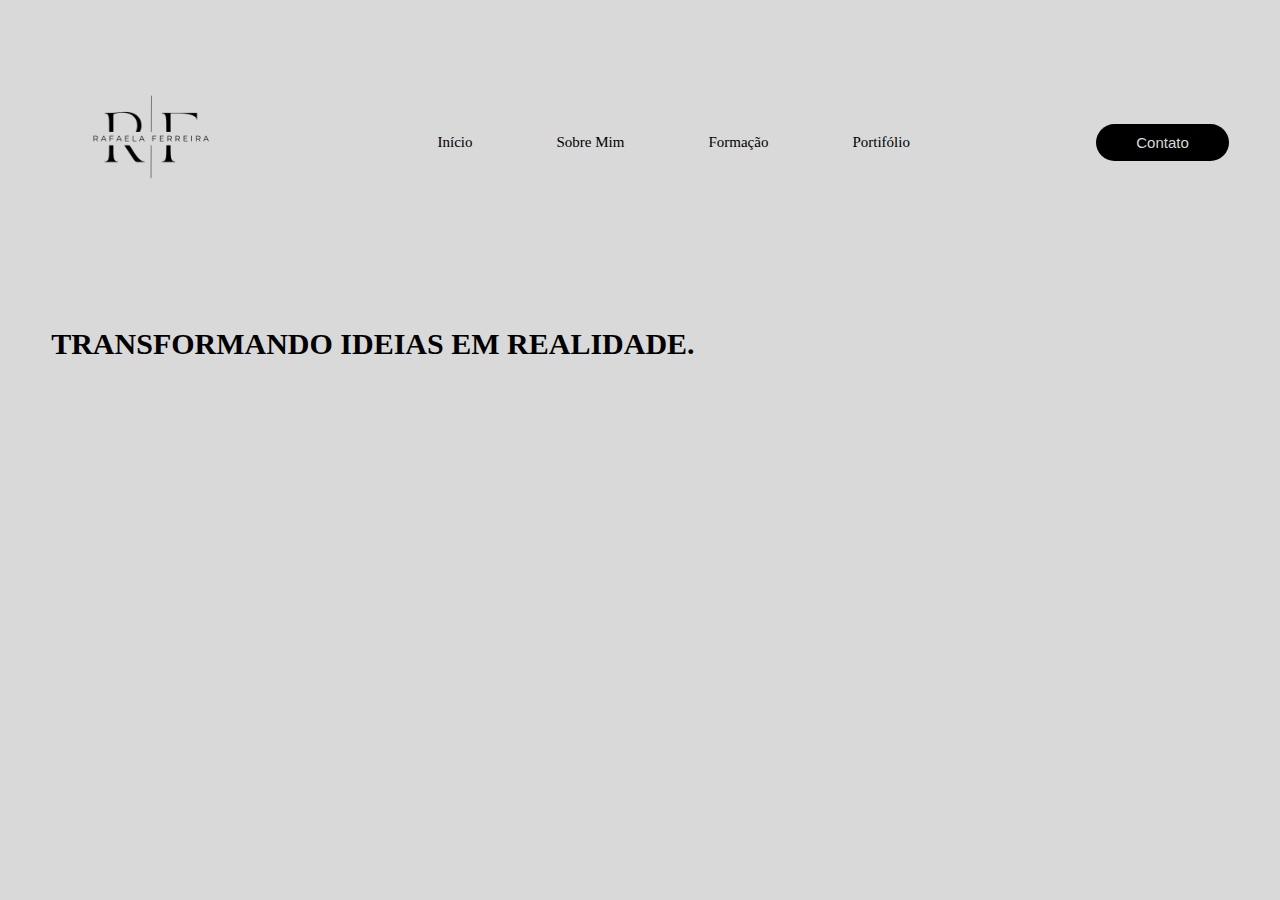
<file: index.html>
<!DOCTYPE html>
<html lang="pt-br">

<head>
    <meta charset="UTF-8">
    <meta name="viewport" content="width=device-width, initial-scale=1.0">
    <!--INICIO GOOGLE FONTES-->
    <link rel="preconnect" href="https://fonts.googleapis.com">
    <link rel="preconnect" href="https://fonts.gstatic.com" crossorigin>
    <link href="https://fonts.googleapis.com/css2?family=Poppins:ital,wght@0,100;0,200;0,300;0,400;0,500;0,600;0,700;0,800;0,900;1,100;1,200;1,300;1,400;1,500;1,600;1,700;1,800;1,900&display=swap" rel="stylesheet">
    <!--FIM GOOGLE FONTES-->
    <link rel="stylesheet" href="style.css" />
    <title>Rafaela Cristina Ferreira</title>
</head>

<body>
    <header>
        <div class="interface">
            <div class="log">
                <a href="#">
                    <img src="img/Logo rf.png" alt="" width="200" height="200">
                </a>
            </div>
            <!--logo do site-->

            <nav class="menu-desktop">
                <ul>
                    <li><a href="inicio.html">Início</a></li>
                    <li><a href="Sobre-mim.html">Sobre Mim</a></li>
                    <li><a href="Formação.html">Formação</a></li>
                    <li><a href="Portifolio.html">Portifólio</a></li>
                </ul>
            </nav>

            <div class="btn-contato">
                <a href="Fomulario-contato.html">
                    <button>Contato</button>
                </a>
            </div>
            <!--btn-contato-->
        </div>
        <!--interface-->
    </header>

    <main>
        <section class="topo-do-site">
            <!--topo do site-->
            <div class="interface">
                <div class="flex">
                    <div class="txt-topo-site">
                        <h1> TRANSFORMANDO IDEIAS EM REALIDADE<span>.</span></h1>
                        <p></p>
                    </div>
                    <!--txt topo do site-->
                </div>
                <!--flex-->
            </div>
            <!--interface-->
        </section>
        <!--topo do site-->



    </main>


</body>

</html>
</file>
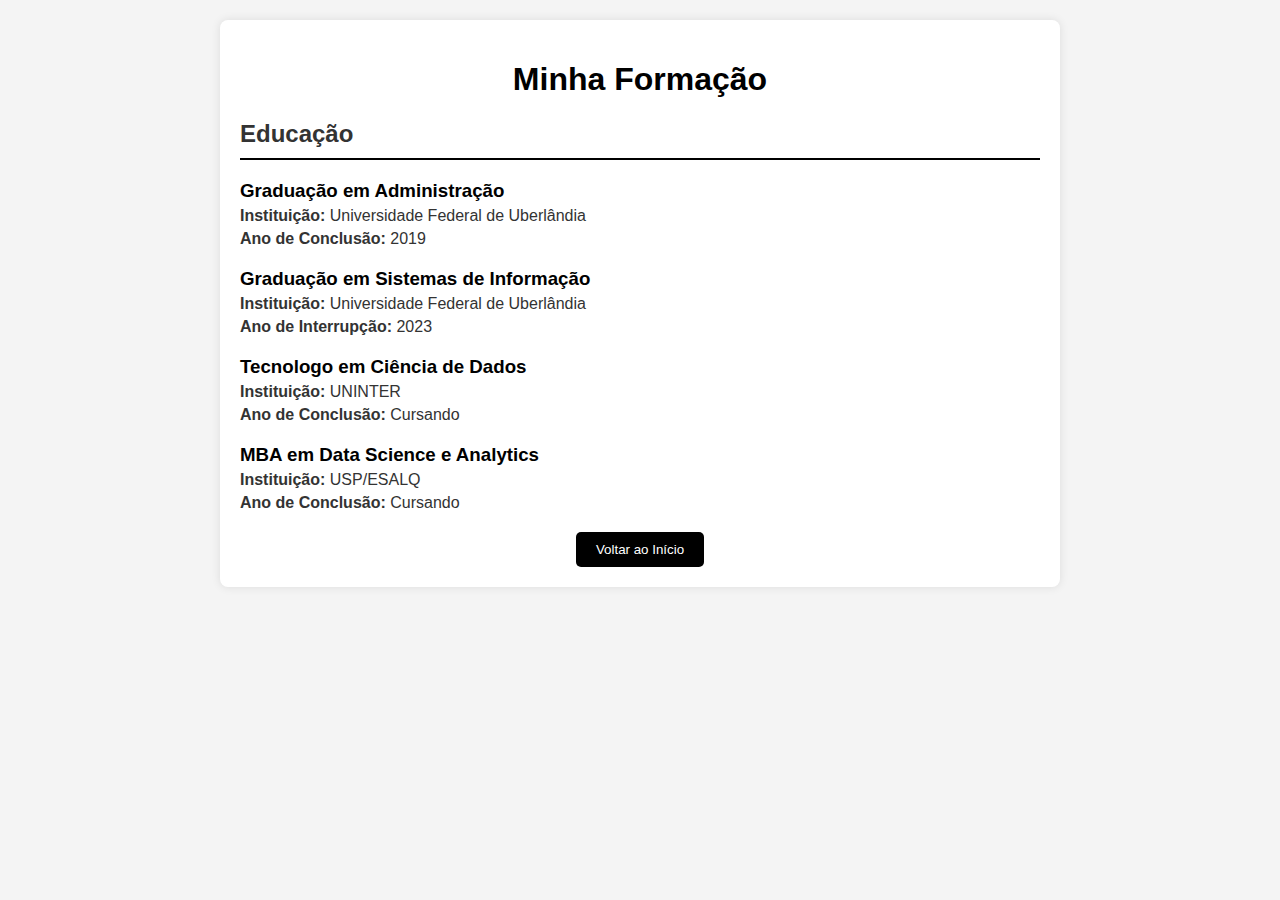
<file: Formação.html>
<!DOCTYPE html>
<html lang="pt-BR">

<head>
    <meta charset="UTF-8">
    <meta name="viewport" content="width=device-width, initial-scale=1.0">
    <title>Minha Formação</title>
    <style>
        body {
            font-family: Arial, sans-serif;
            margin: 0;
            padding: 0;
            background-color: #f4f4f4;
            color: #333;
        }
        
        .container {
            max-width: 800px;
            margin: 20px auto;
            padding: 20px;
            background-color: #fff;
            border-radius: 8px;
            box-shadow: 0 0 10px rgba(0, 0, 0, 0.1);
        }
        
        h1 {
            text-align: center;
            color: black;
        }
        
        .education {
            margin-top: 20px;
        }
        
        .education h2 {
            border-bottom: 2px solid black;
            padding-bottom: 10px;
            margin-bottom: 20px;
        }
        
        .education-item {
            margin-bottom: 20px;
        }
        
        .education-item h3 {
            margin: 0;
            color: black;
        }
        
        .education-item p {
            margin: 5px 0;
        }
        
        .back-to-top {
            text-align: center;
            margin-top: 20px;
        }
        
        .back-to-top button {
            padding: 10px 20px;
            background-color: black;
            color: white;
            border: none;
            border-radius: 5px;
            cursor: pointer;
        }
        
        .back-to-top button:hover {
            background-color: black;
        }
    </style>
    <script>
        function scrollToTop() {
            window.scrollTo({
                top: 0,
                behavior: 'smooth'
            });
        }
    </script>
</head>

<body>
    <div class="container">
        <h1>Minha Formação</h1>
        <div class="education">
            <h2>Educação</h2>
            <div class="education-item">
                <h3>Graduação em Administração </h3>
                <p><strong>Instituição:</strong> Universidade Federal de Uberlândia</p>
                <p><strong>Ano de Conclusão:</strong> 2019</p>
            </div>
            <div class="education-item">
                <h3>Graduação em Sistemas de Informação </h3>
                <p><strong>Instituição:</strong> Universidade Federal de Uberlândia</p>
                <p><strong>Ano de Interrupção:</strong> 2023</p>

            </div>
            <div class="education-item">
                <h3>Tecnologo em Ciência de Dados</h3>
                <p><strong>Instituição:</strong> UNINTER </p>
                <p><strong>Ano de Conclusão:</strong> Cursando </p>

            </div>
            <div class="education-item">
                <h3>MBA em Data Science e Analytics</h3>
                <p><strong>Instituição:</strong> USP/ESALQ</p>
                <p><strong>Ano de Conclusão:</strong> Cursando</p>

            </div>
        </div>
        <div class="back-to-top">
            <button onclick="scrollToTop()">Voltar ao Início
                <a href="inicio.html"></a>         
            </button>
        </div>
    </div>
</body>

</html>
</file>
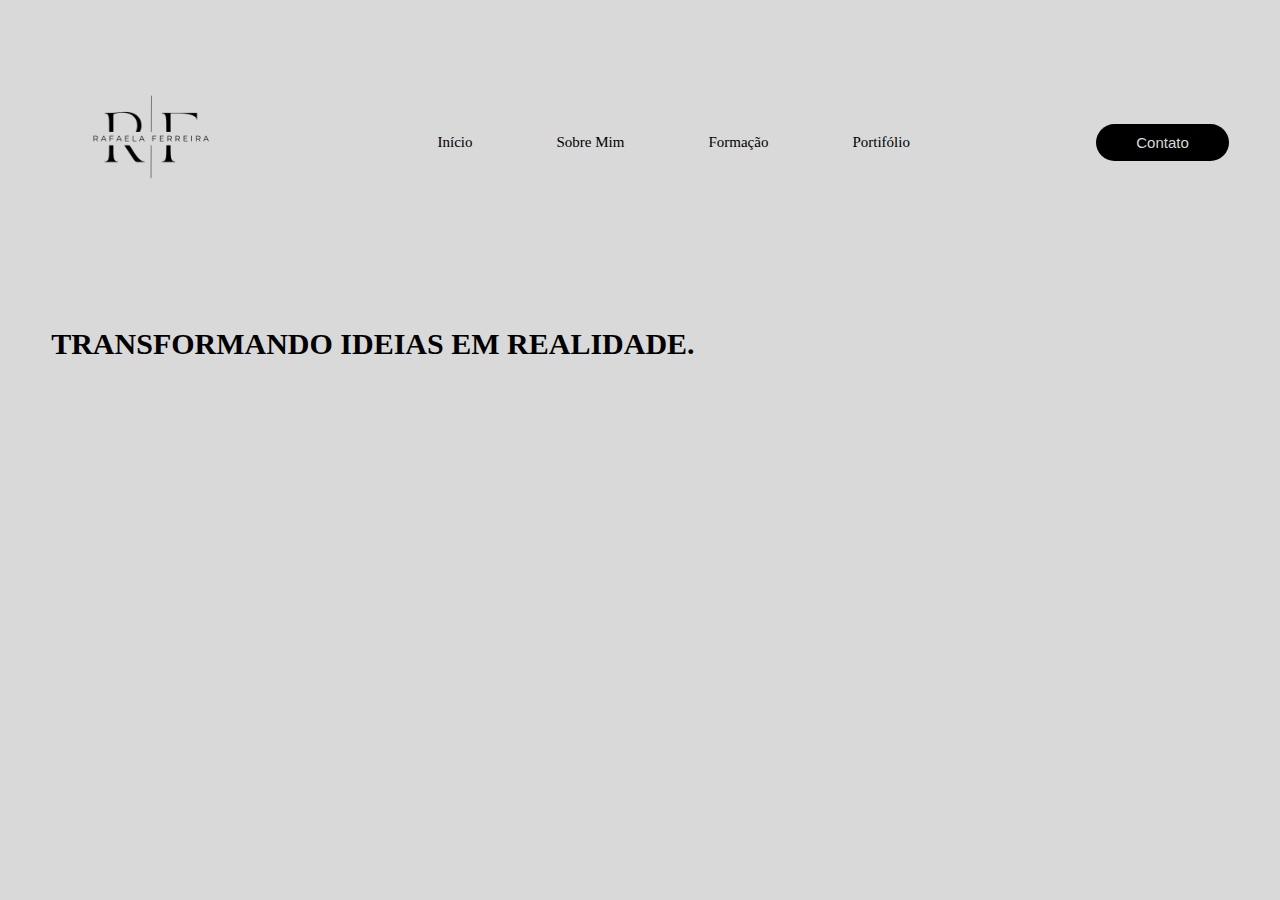
<file: inicio.html>
<!DOCTYPE html>
<html lang="pt-br">

<head>
    <meta charset="UTF-8">
    <meta name="viewport" content="width=device-width, initial-scale=1.0">
    <!--INICIO GOOGLE FONTES-->
    <link rel="preconnect" href="https://fonts.googleapis.com">
    <link rel="preconnect" href="https://fonts.gstatic.com" crossorigin>
    <link href="https://fonts.googleapis.com/css2?family=Poppins:ital,wght@0,100;0,200;0,300;0,400;0,500;0,600;0,700;0,800;0,900;1,100;1,200;1,300;1,400;1,500;1,600;1,700;1,800;1,900&display=swap" rel="stylesheet">
    <!--FIM GOOGLE FONTES-->
    <link rel="stylesheet" href="style.css" />
    <title>Rafaela Cristina Ferreira</title>
</head>

<body>
    <header>
        <div class="interface">
            <div class="log">
                <a href="#">
                    <img src="img/Logo rf.png" alt="" width="200" height="200">
                </a>
            </div>
            <!--logo do site-->

            <nav class="menu-desktop">
                <ul>
                    <li><a href="#">Início</a></li>
                    <li><a href="#">Sobre Mim</a></li>
                    <li><a href="#">Formação</a></li>
                    <li><a href="#">Portifólio</a></li>
                </ul>
            </nav>

            <div class="btn-contato">
                <a href="#">
                    <button>Contato</button>
                </a>
            </div>
            <!--btn-contato-->
        </div>
        <!--interface-->
    </header>

    <main>
        <section class="topo-do-site">
            <!--topo do site-->
            <div class="interface">
                <div class="flex">
                    <div class="txt-topo-site">
                        <h1> TRANSFORMANDO IDEIAS EM REALIDADE<span>.</span></h1>
                        <p></p>
                        <div class="btn-contato">
                            <a href="Fomulario-contato.html">
                            </a>
                        </div>
                    </div>
                    <!--txt topo do site-->
                </div>
                <!--flex-->
            </div>
            <!--interface-->
        </section>
        <!--topo do site-->



    </main>


</body>

</html>
</file>
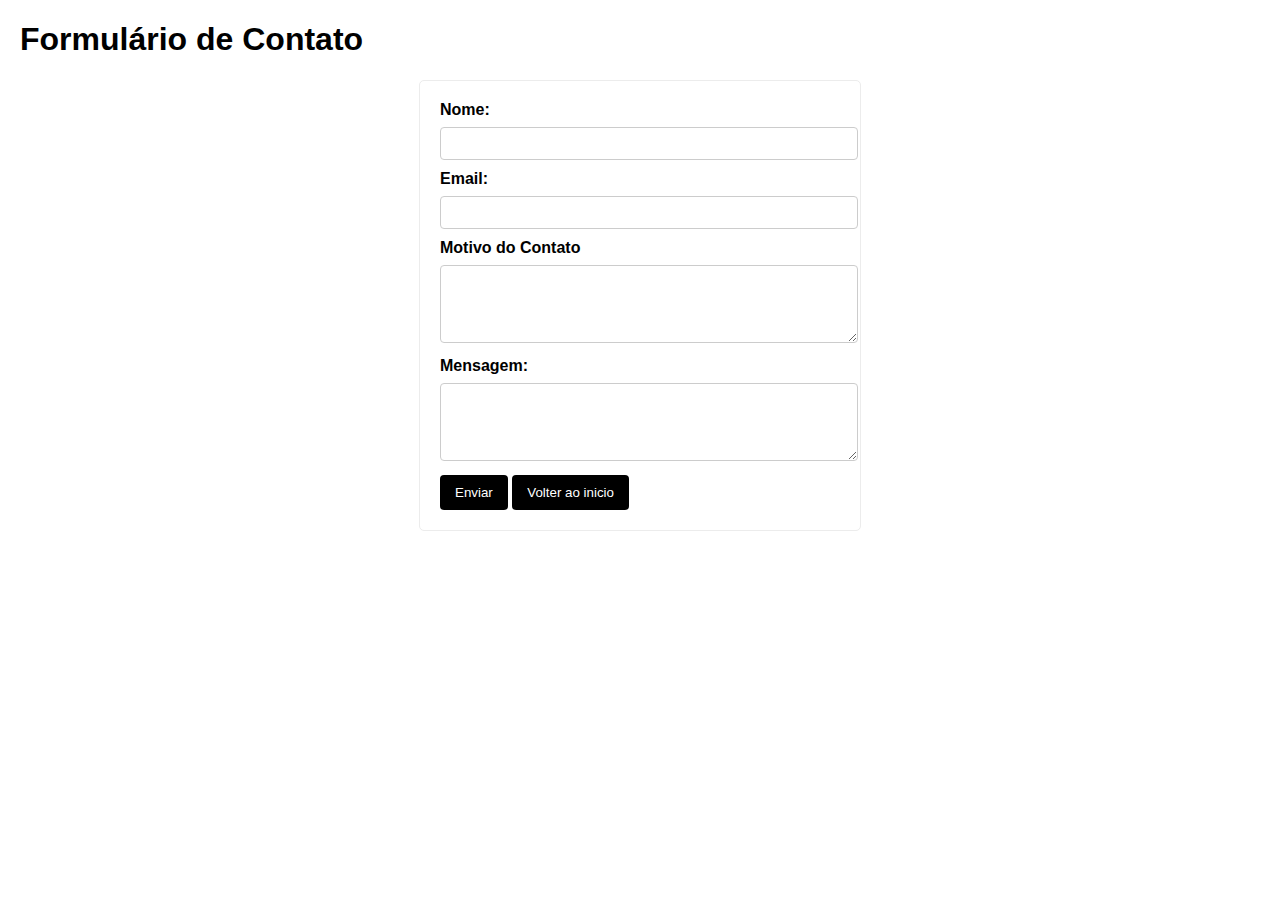
<file: Portifolio.html>
<!DOCTYPE html>
<html lang="pt-br">

<head>
    <meta charset="UTF-8">
    <meta name="viewport" content="width=device-width, initial-scale=1.0">
    <title>Formulário de Contato</title>
    <style>
        body {
            font-family: Arial, sans-serif;
            margin: 20px;
        }
        
        form {
            max-width: 400px;
            margin: auto;
            padding: 20px;
            border: 1px solid #ececec;
            border-radius: 5px;
        }
        
        label {
            display: block;
            margin-bottom: 8px;
            font-weight: bold;
        }
        
        input[type="text"],
        input[type="email"],
        input[type="password"],
        textarea {
            width: 100%;
            padding: 8px;
            margin-bottom: 10px;
            border: 1px solid #ccc;
            border-radius: 4px;
        }
        
        button {
            padding: 10px 15px;
            background-color: black;
            color: white;
            border: none;
            border-radius: 4px;
            cursor: pointer;
        }
        
        button[type="reset"] {
            background-color: #6c757d;
        }
        
        button:hover {
            opacity: 0.9;
        }
    </style>
</head>

<body>
    <h1>Formulário de Contato</h1>
    <form action="https://example.com/formulario" method="POST">
        <label for="nome">Nome:</label>
        <input type="text" id="nome" name="nome" required>

        <label for="email">Email:</label>
        <input type="email" id="email" name="email" required>

        <label for="mensagem">Motivo do Contato</label>
        <textarea id="mensagem" name="mensagem" rows="4" required></textarea>

        <label for="mensagem">Mensagem:</label>
        <textarea id="mensagem" name="mensagem" rows="4" required></textarea>

        <button type="submit">Enviar</button>
        <button type="url" id="inicio" name="Inicio" placeholder="Inicio.html">Volter ao inicio</button>
    </form>


</body>

</html>
</file>
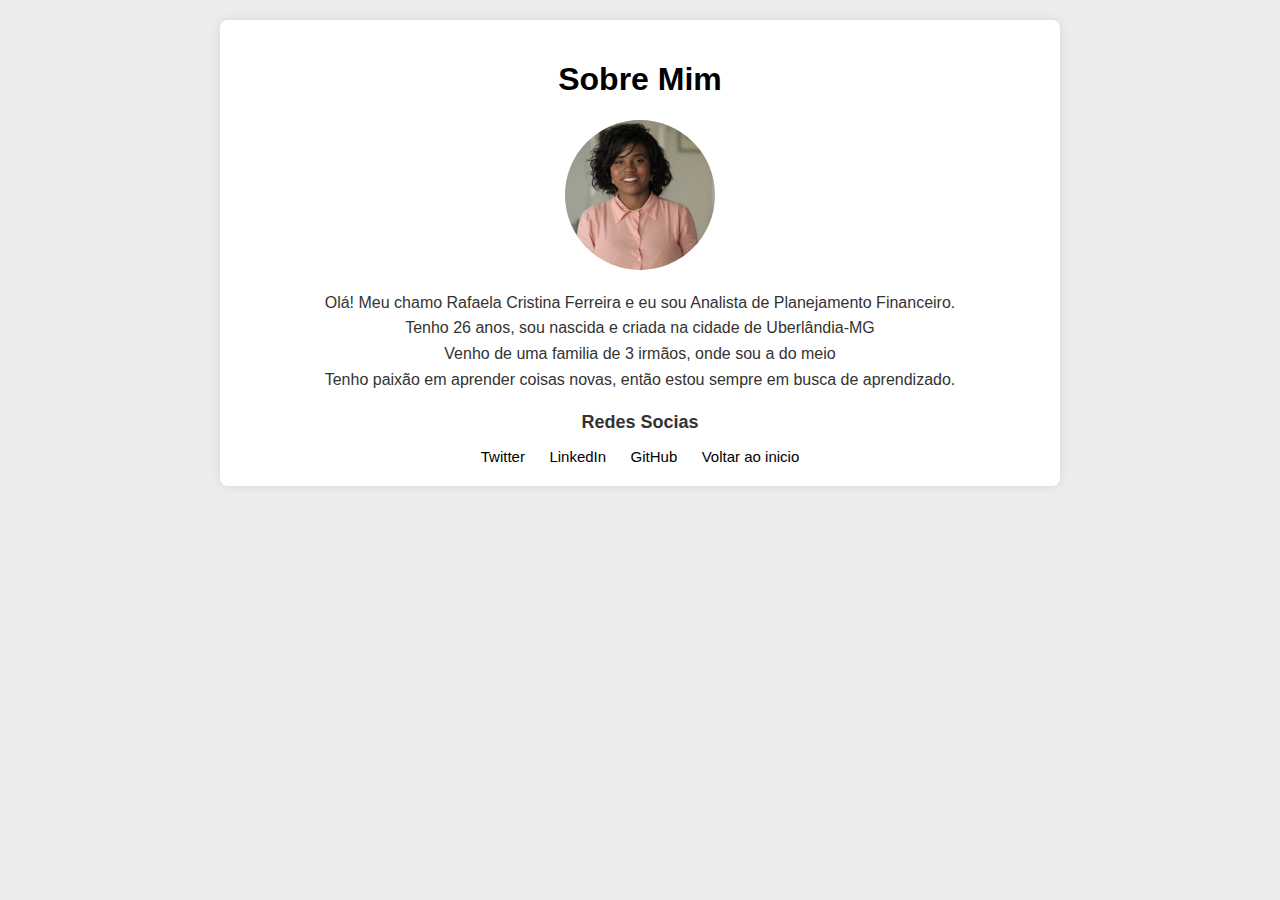
<file: Sobre-mim.html>
<!DOCTYPE html>
<html lang="pt-br">

<head>
    <meta charset="UTF-8">
    <meta name="viewport" content="width=device-width, initial-scale=1.0">
    <title>Sobre Mim</title>
    <style>
        body {
            font-family: Arial, sans-serif;
            margin: 0;
            padding: 0;
            background-color: #ececec;
            color: #333;
        }
        
        .container {
            max-width: 800px;
            margin: 20px auto;
            padding: 20px;
            background-color: #fff;
            border-radius: 8px;
            box-shadow: 0 0 10px rgba(0, 0, 0, 0.1);
        }
        
        h1 {
            text-align: center;
            color: black;
        }
        
        .profile-pic {
            display: block;
            margin: 0 auto 20px;
            border-radius: 50%;
            width: 150px;
            height: 150px;
            object-fit: cover;
        }
        
        .about-me {
            text-align: center;
        }
        
        .about-me p {
            line-height: 1.6;
        }
        
        .social-links {
            text-align: center;
            margin-top: 20px;
        }
        
        .social-links a {
            margin: 0 10px;
            text-decoration: none;
            color: black;
            font-size: 15px;
        }
        
        .social-links a:hover {
            text-decoration: underline;
        }
        
        .social-links h2 {
            font-size: 18px;
        }
    </style>
</head>

<body>
    <div class="container">
        <h1>Sobre Mim</h1>
        <img src="img/eu.jpg" alt="Minha Foto" class="profile-pic">
        <div class="about-me">
            <p> Olá! Meu chamo Rafaela Cristina Ferreira e eu sou Analista de Planejamento Financeiro.
                <br> Tenho 26 anos, sou nascida e criada na cidade de Uberlândia-MG
                <br> Venho de uma familia de 3 irmãos, onde sou a do meio
                <br> Tenho paixão em aprender coisas novas, então estou sempre em busca de aprendizado.
            </p>
        </div>
        <div class="social-links">
            <h2>Redes Socias</h2>
            <a href="https://twitter.com/rafaelacrit" target="_blank">Twitter</a>
            <a href="https://linkedin.com/in/rafaelacrit" target="_blank">LinkedIn</a>
            <a href="https://github.com/rafaelacrit" target="_blank">GitHub</a>
            <a href="inicio.html"> Voltar ao inicio</a>
        </div>
    </div>
</body>

</html>
</file>
<file: style.css>
* {
    margin: 0;
    padding: 0;
    box-sizing: border-box;
    .poppins-thin {
        font-family: "Poppins", sans-serif;
        font-weight: 100;
        font-style: normal;
    }
    .poppins-extralight {
        font-family: "Poppins", sans-serif;
        font-weight: 200;
        font-style: normal;
    }
    .poppins-light {
        font-family: "Poppins", sans-serif;
        font-weight: 300;
        font-style: normal;
    }
    .poppins-regular {
        font-family: "Poppins", sans-serif;
        font-weight: 400;
        font-style: normal;
    }
    .poppins-medium {
        font-family: "Poppins", sans-serif;
        font-weight: 500;
        font-style: normal;
    }
    .poppins-semibold {
        font-family: "Poppins", sans-serif;
        font-weight: 600;
        font-style: normal;
    }
    .poppins-bold {
        font-family: "Poppins", sans-serif;
        font-weight: 700;
        font-style: normal;
    }
    .poppins-extrabold {
        font-family: "Poppins", sans-serif;
        font-weight: 800;
        font-style: normal;
    }
    .poppins-black {
        font-family: "Poppins", sans-serif;
        font-weight: 900;
        font-style: normal;
    }
    .poppins-thin-italic {
        font-family: "Poppins", sans-serif;
        font-weight: 100;
        font-style: italic;
    }
    .poppins-extralight-italic {
        font-family: "Poppins", sans-serif;
        font-weight: 200;
        font-style: italic;
    }
    .poppins-light-italic {
        font-family: "Poppins", sans-serif;
        font-weight: 300;
        font-style: italic;
    }
    .poppins-regular-italic {
        font-family: "Poppins", sans-serif;
        font-weight: 400;
        font-style: italic;
    }
    .poppins-medium-italic {
        font-family: "Poppins", sans-serif;
        font-weight: 500;
        font-style: italic;
    }
    .poppins-semibold-italic {
        font-family: "Poppins", sans-serif;
        font-weight: 600;
        font-style: italic;
    }
    .poppins-bold-italic {
        font-family: "Poppins", sans-serif;
        font-weight: 700;
        font-style: italic;
    }
    .poppins-extrabold-italic {
        font-family: "Poppins", sans-serif;
        font-weight: 800;
        font-style: italic;
    }
    .poppins-black-italic {
        font-family: "Poppins", sans-serif;
        font-weight: 900;
        font-style: italic;
    }
}

body {
    background-color: #D9D9D9;
    height: 100vh;
}

.interface {
    max-width: 1280px;
    margin: 0 auto;
}

.flex {
    display: flex;
}


/*Definindo o estilo do cabeçalho*/

header {
    padding: 40px 4%;
}

header>.interface {
    display: flex;
    align-items: center;
    justify-content: space-between;
}

header a {
    color: black;
    text-decoration: none;
    display: inline-block;
    transition: .2s;
    font-size: 15px;
    font-weight: 300;
}

header a:hover {
    color: #fff;
    transform: scale(1.05)
}

header nav ul {
    list-style-type: none;
}

header nav li {
    display: inline-block;
    padding: 0 40px;
}

header .btn-contato button {
    color: #D9D9D9;
    padding: 10px 40px;
    font-size: 15px;
    font-weight: 400;
    background-color: black;
    border: 0;
    border-radius: 30px;
    cursor: pointer;
}

header .btn-contato button:hover {
    box-shadow: 0px 0px 8px #ececec;
}


/*Definindo o estilo do topo do site*/

section.topo-do-site {
    padding: 40px 4%;
}

section.topo-do-site.flex {
    align-items: center;
    justify-content: center;
    gap: 90px;
}

.topo-do-site h1 {
    color: black;
    font-size: 30px;
    line-height: 40px;
}
</file>
